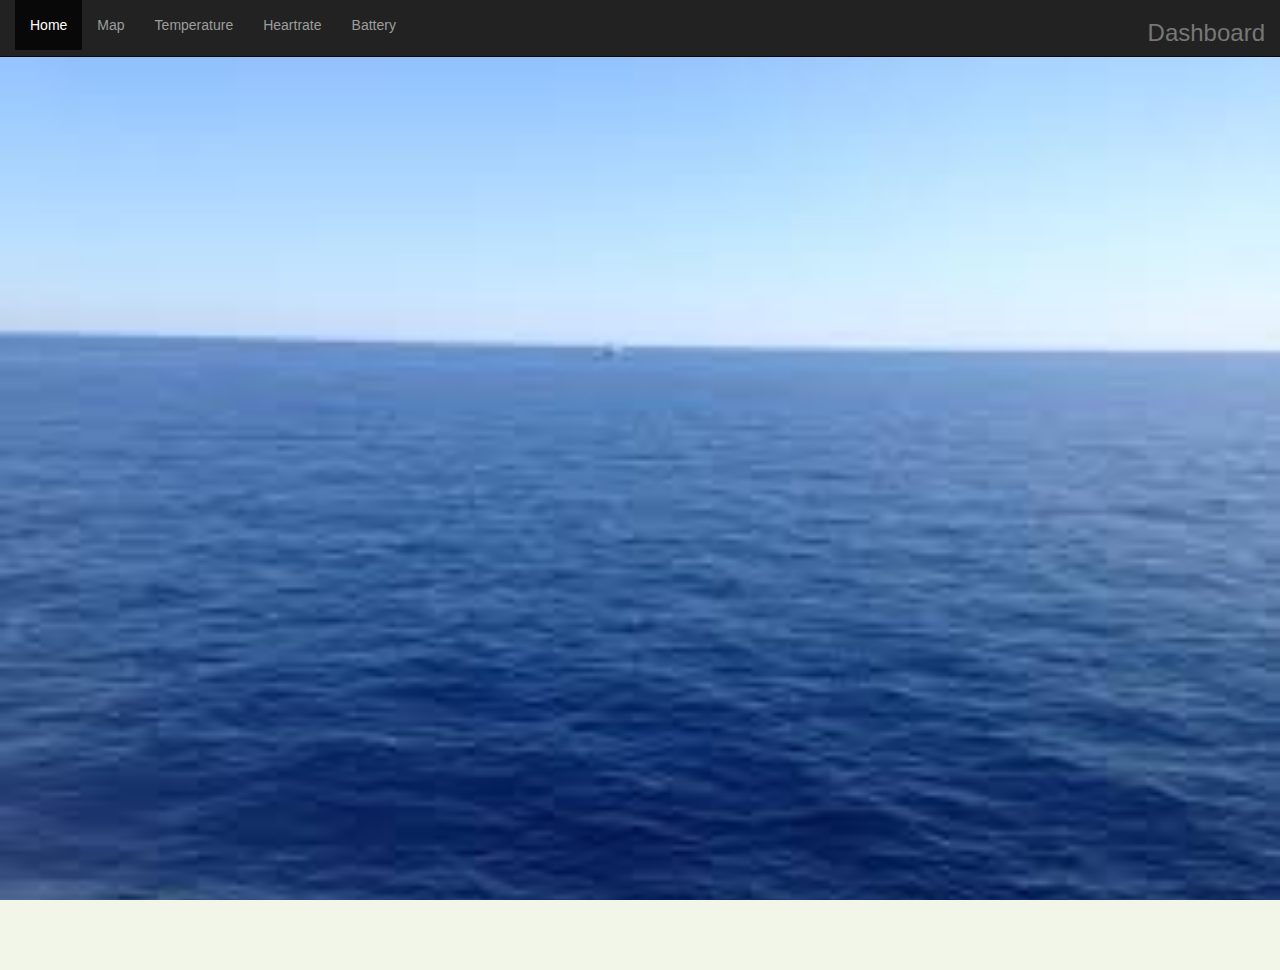
<file: templates/index.html>
<!DOCTYPE html>

<html>

  <head>

    <title>Smart armband</title>

    <meta name="viewport" content="width=device-width, initial-scale=1">

    <link rel="stylesheet" href="//maxcdn.bootstrapcdn.com/bootstrap/3.2.0/css/bootstrap.min.css" />

    <link rel="stylesheet" href="http://cdn.leafletjs.com/leaflet-0.7.2/leaflet.css" />

    <link rel="stylesheet" href="http://leaflet.github.io/Leaflet.label/leaflet.label.css" />
	<link rel="stylesheet" href="../static/css/style.css" type="text/css"/>
    <script src="https://code.jquery.com/jquery-3.5.1.slim.js"></script>
	

  </head>

  <body>
    <div class="navbar navbar-inverse navbar-fixed-top" role="navigation">
      <div class="container-fluid">
        <div class="navbar-collapse collapse">
          <ul class="nav navbar-nav">
             <li role="presentation" class="active"><a href="#">Home</a></li>
             <li role="presentation"><a href="/map">Map</a></li>
             <li role="presentation"><a href="/temperature">Temperature</a></li>
             <li role="presentation"><a href="/heartrate">Heartrate</a></li>
             <li role="presentation"><a href="/battery">Battery</a></li>
          </ul>
          <h3 class="text-muted"style="text-align:right;">Dashboard</h3>
        </div>
      </div>
    </div>
	<header class="page-header header container-fluid">
	</header>
	<script src="/static/js/home.js"></script>
  </body>

</html>
</file>
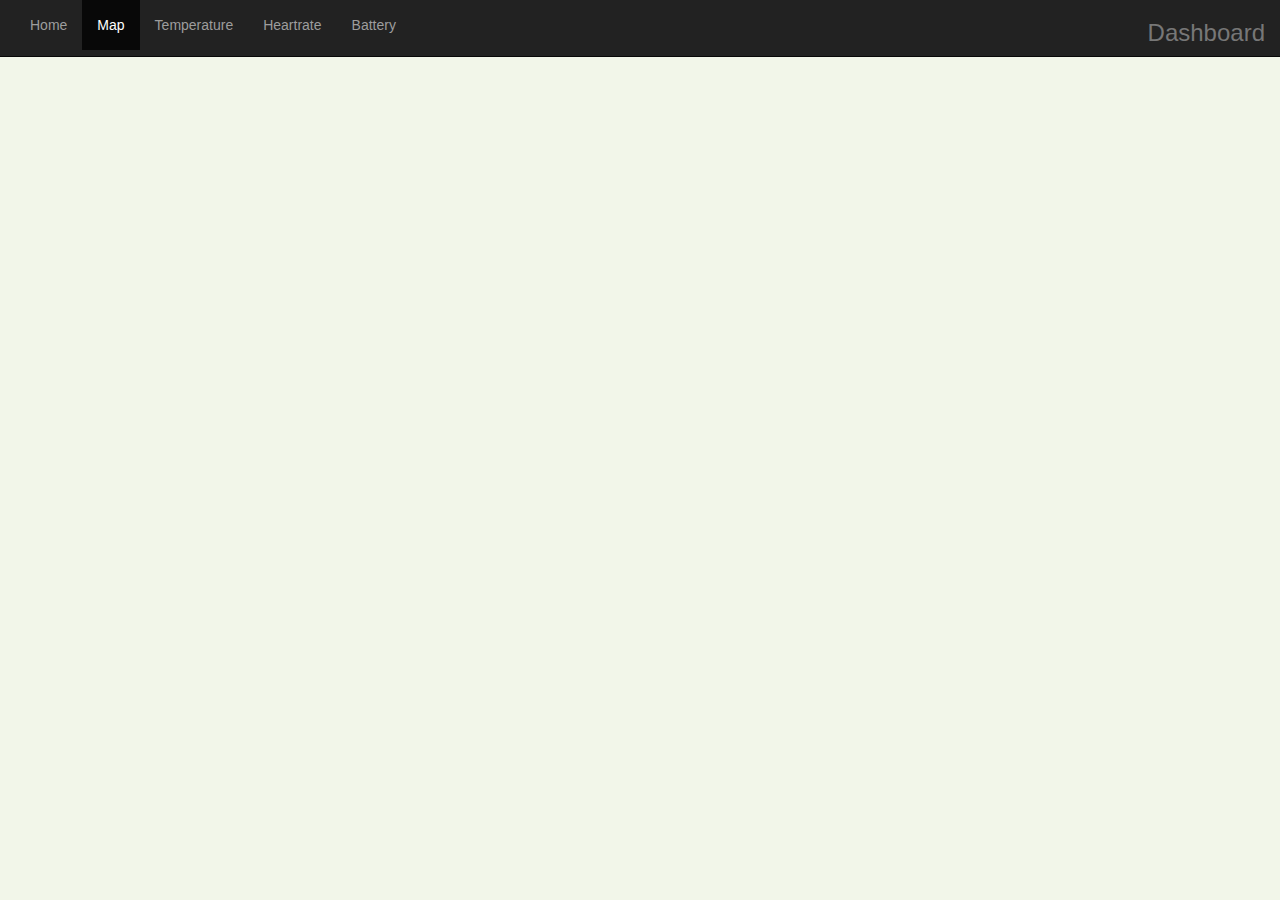
<file: templates/map.html>
<!DOCTYPE html>
<html>
<head>
  <link rel="stylesheet" href="//maxcdn.bootstrapcdn.com/bootstrap/3.2.0/css/bootstrap.min.css" />
  <link rel="stylesheet" href="http://cdn.leafletjs.com/leaflet-0.7.2/leaflet.css" />
  <link rel="stylesheet" href="http://leaflet.github.io/Leaflet.label/leaflet.label.css" />
  <link rel="stylesheet" href="../static/css/style.css" />
  <script src="https://ajax.googleapis.com/ajax/libs/jquery/3.5.1/jquery.min.js"></script>

</head>

<body>
  <div class="navbar navbar-inverse navbar-fixed-top" role="navigation">
    <div class="container-fluid">
      <div class="navbar-collapse collapse">
        <ul class="nav navbar-nav">
          <li role="presentation"><a href="/">Home</a></li>
          <li role="presentation" class="active"><a href="/map">Map</a></li>
          <li role="presentation"><a href="/temperature">Temperature</a></li>
          <li role="presentation"><a href="/heartrate">Heartrate</a></li>
          <li role="presentation"><a href="/battery">Battery</a></li>
        </ul>
        <h3 class="text-muted"style="text-align:right;">Dashboard</h3>
      </div>
    </div>
  </div>
  <div id="container">
    <div id="Mymap"></div>
  </div>
  <script src="http://cdn.leafletjs.com/leaflet-0.7.2/leaflet-src.js"></script>
  <script src="http://leaflet.github.io/Leaflet.label/leaflet.label.js"></script>
  <script src="../static/js/chartMap.js"></script>
</body>
</html>
</file>
<file: static/css/style.css>
html, body, #container {
    height: 100%;
    overflow: hidden;
    width: 100%;
  }
body {
    padding: 0;
    margin: 0;
    background: #f2f6e9;
  }
  .navbar {
    min-height: 50px;
  }



  .header {
    background-image: url('/static/images/bg.jpg');
    background-size: cover;
    background-position: center;
    position: relative;
}



.description {
    left: 50%;
    position: absolute;
    top: 45%;
    transform: translate(-50%, -55%);
    text-align: center;
}



.description h1 { color: #6ab446; }



.description p { color: #fff; font-size: 1.3rem; line-height: 1.5; }



#Mymap {
    box-shadow: 0 0 10px rgba(0, 0, 0, 0.5);
    height: 100%;
    width: auto;
  }
</file>
